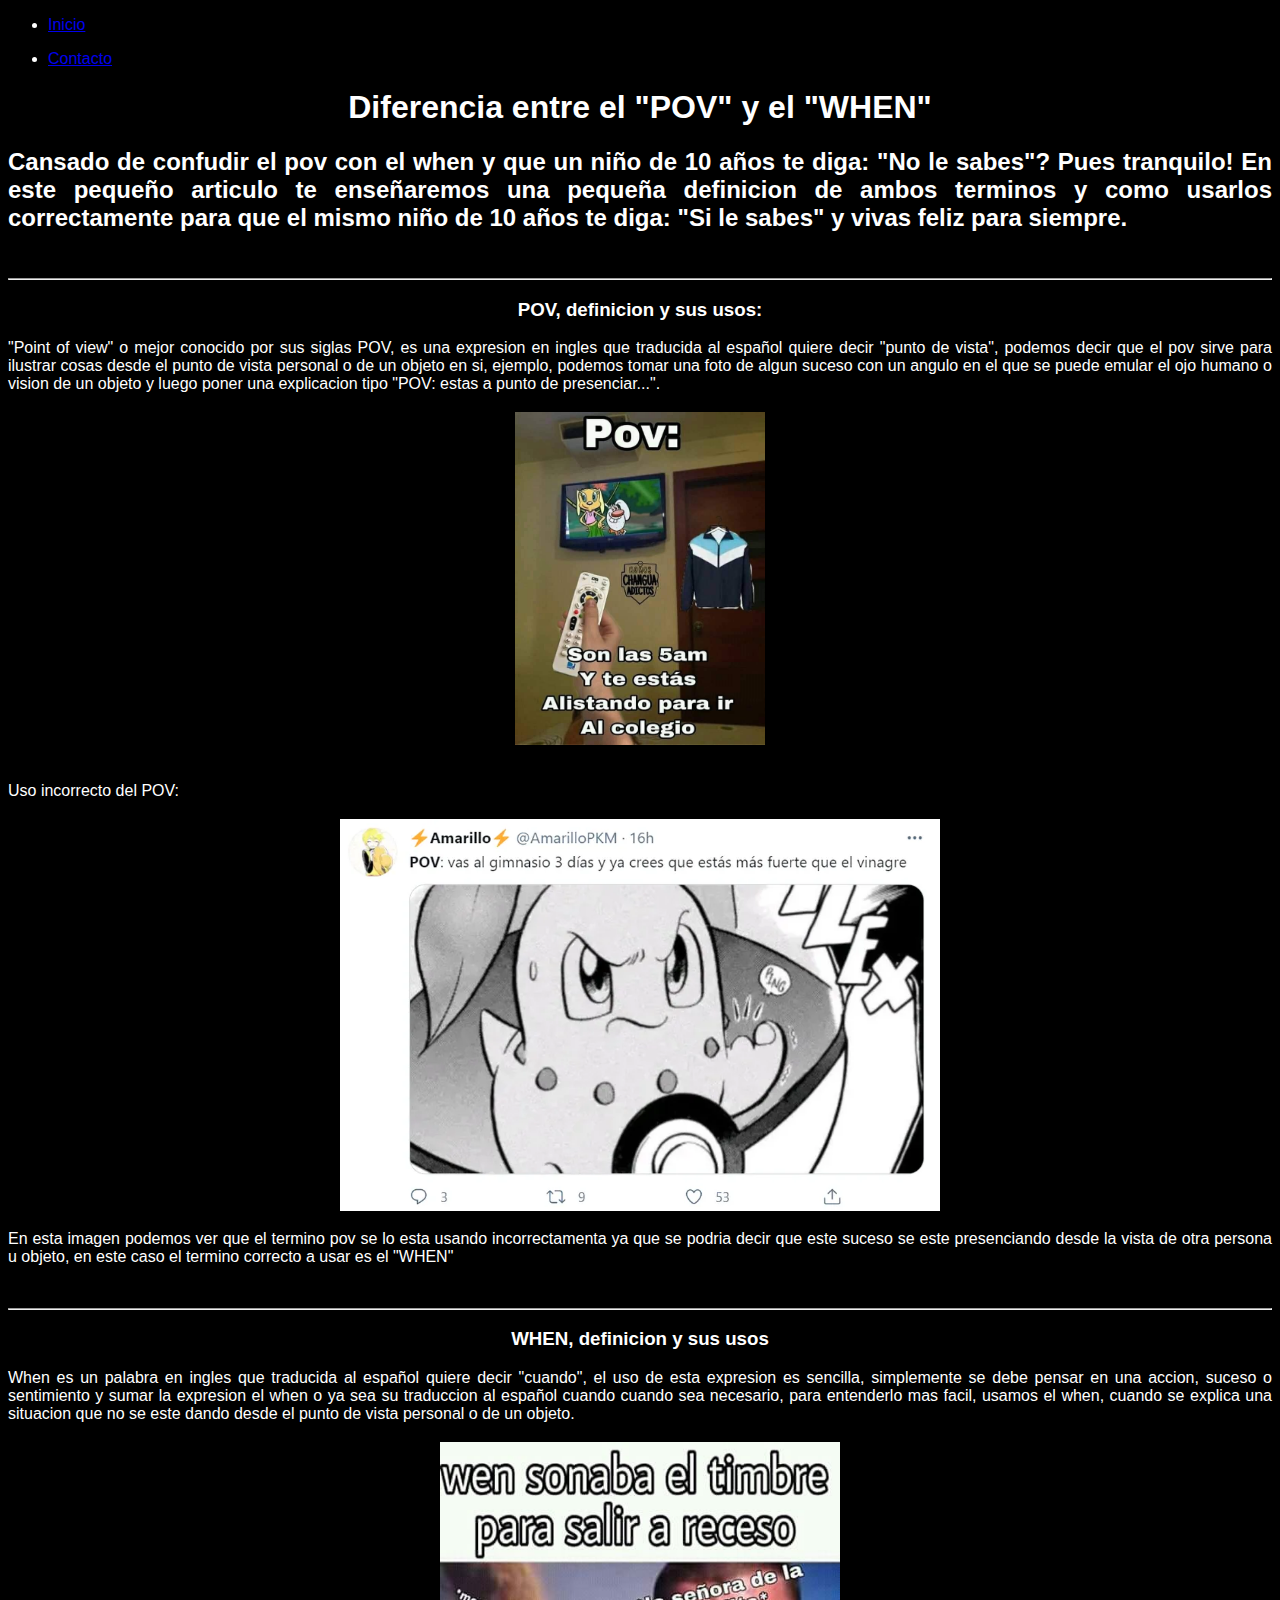
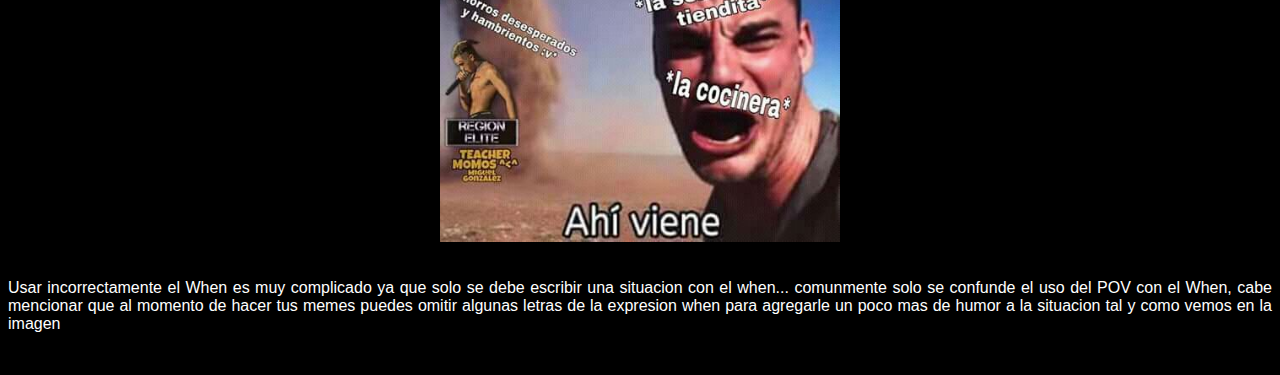
<file: index.html>
<!DOCTYPE html>
<html lang="en">
<head>
    <meta charset="UTF-8">
    <meta http-equiv="X-UA-Compatible" content="IE=edge">
    <meta name="viewport" content="width=device-width, initial-scale=1.0">
    <title>MemeHouse</title>
    <link rel="stylesheet" href="estilo.css">
    <script src="elyavas.js"></script>
</head>
<body>
    <ul  class="blanco">
        <li>
            <a href="index.html">Inicio</a>
        </li>
    </ul>
    <ul  class="blanco">
        <li>
            <a href="contacto.html">Contacto</a>
        </li>
    </ul>
    <h1>Diferencia entre el "POV" y el "WHEN"</h1>
    <h2 class="blanco">Cansado de confudir el pov con el when y que un niño de 10 años te diga: "No le sabes"?
        Pues tranquilo! En este pequeño articulo te enseñaremos una pequeña definicion de ambos terminos y como usarlos correctamente
        para que el mismo niño de 10 años te diga: "Si le sabes" y vivas feliz para siempre.
    </h2><br>
    <hr>
    <h3>POV, definicion y sus usos:</h3>
    <p class="blanco">"Point of view" o mejor conocido por sus siglas POV, es una expresion en ingles que traducida al español quiere decir
        "punto de vista", podemos decir que el pov sirve para ilustrar cosas desde el punto de vista personal o de un objeto en si, ejemplo,
        podemos tomar una foto de algun suceso con un angulo en el que se puede emular el ojo humano o vision de un objeto y luego
        poner una explicacion tipo "POV: estas a punto de presenciar...".
    </p>
    <img alt="Ejemplo de POV" src="pov.jpeg" width="250"><br>
    <p class="blanco">Uso incorrecto del POV:</p>
    <img alt="Ejemplo de POV2" src="nolesabe.webp" width="600">
    <p class="blanco">En esta imagen podemos ver que el termino pov se lo esta usando incorrectamenta ya que se podria decir
        que este suceso se este presenciando desde la vista de otra persona u objeto, en este caso el termino correcto
        a usar es el "WHEN" 
    </p><br>
    <hr>
    <h3>WHEN, definicion y sus usos</h3>
    <p class="blanco">
        When es un palabra en ingles que traducida al español quiere decir "cuando", el uso de esta expresion es sencilla,
        simplemente se debe pensar en una accion, suceso o sentimiento y sumar la expresion el when o ya sea su traduccion al español
        cuando cuando sea necesario, para entenderlo mas facil, usamos el when, cuando se explica una situacion que no se este dando desde el
        punto de vista personal o de un objeto.
    </p>
    <img alt="Ejemplo de POV" src="when.jpg" width="400"><br>
    <p class="blanco">Usar incorrectamente el When es muy complicado ya que solo se debe escribir una situacion con el when...
        comunmente solo se confunde el uso del POV con el When, cabe mencionar que al momento de hacer tus memes 
        puedes omitir algunas letras de la expresion when para agregarle un poco mas de humor a la situacion tal y como 
        vemos en la imagen     
    </p><br>
</body>
</html>
</file>
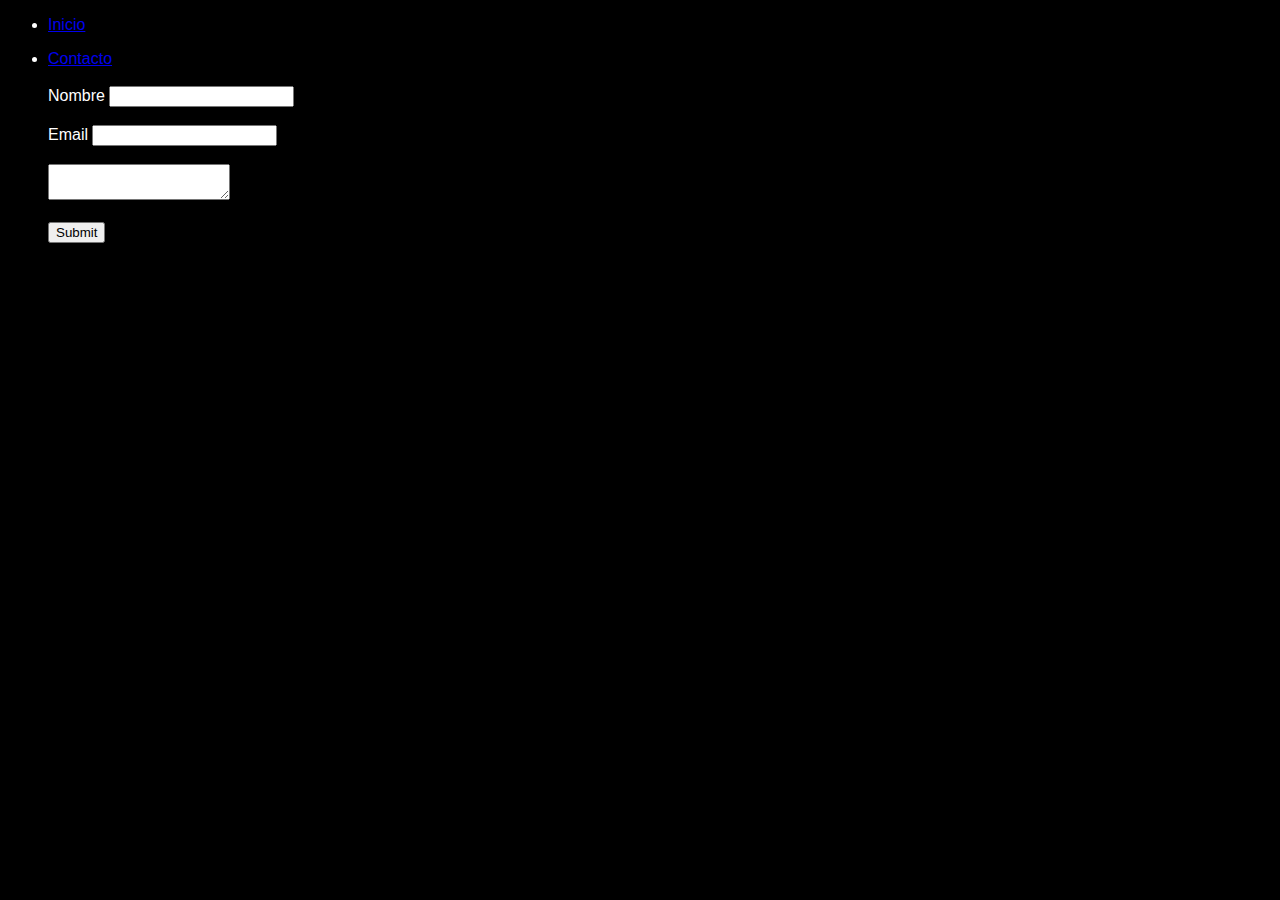
<file: contacto.html>
<!DOCTYPE html>
<html lang="en">
<head>
    <meta charset="UTF-8">
    <meta http-equiv="X-UA-Compatible" content="IE=edge">
    <meta name="viewport" content="width=device-width, initial-scale=1.0">
    <title>Contacto</title>
    <link rel="stylesheet" href="estilo.css">
</head>
<body>
    <ul  class="blanco">
        <li>
            <a href="index.html">Inicio</a>
        </li>
    </ul>
    <ul  class="blanco">
        <li>
            <a href="contacto.html">Contacto</a><br><br>
        </li>

    <form>
        <label class="blanco">Nombre</label>
        <input type="text" name="nombre"><br><br>
        <label class="blanco">Email</label>
        <input type="email" name="email"><br><br>
        <textarea></textarea><br><br>
        <input type="submit" name="enviar">
    </form>
</body>
</html>
</file>
<file: estilo.css>
body{
    background-color: black;
    font-family: Verdana, Geneva, Tahoma, sans-serif;
}

.blanco{
    color: white;
    text-align: justify;
}

h1{
    text-align: center;
    color: white;
}
h3{
    text-align: center;
    color: white;
}
img{
    display: block;
    margin: auto;
    border: 3px solid black;
}
</file>
